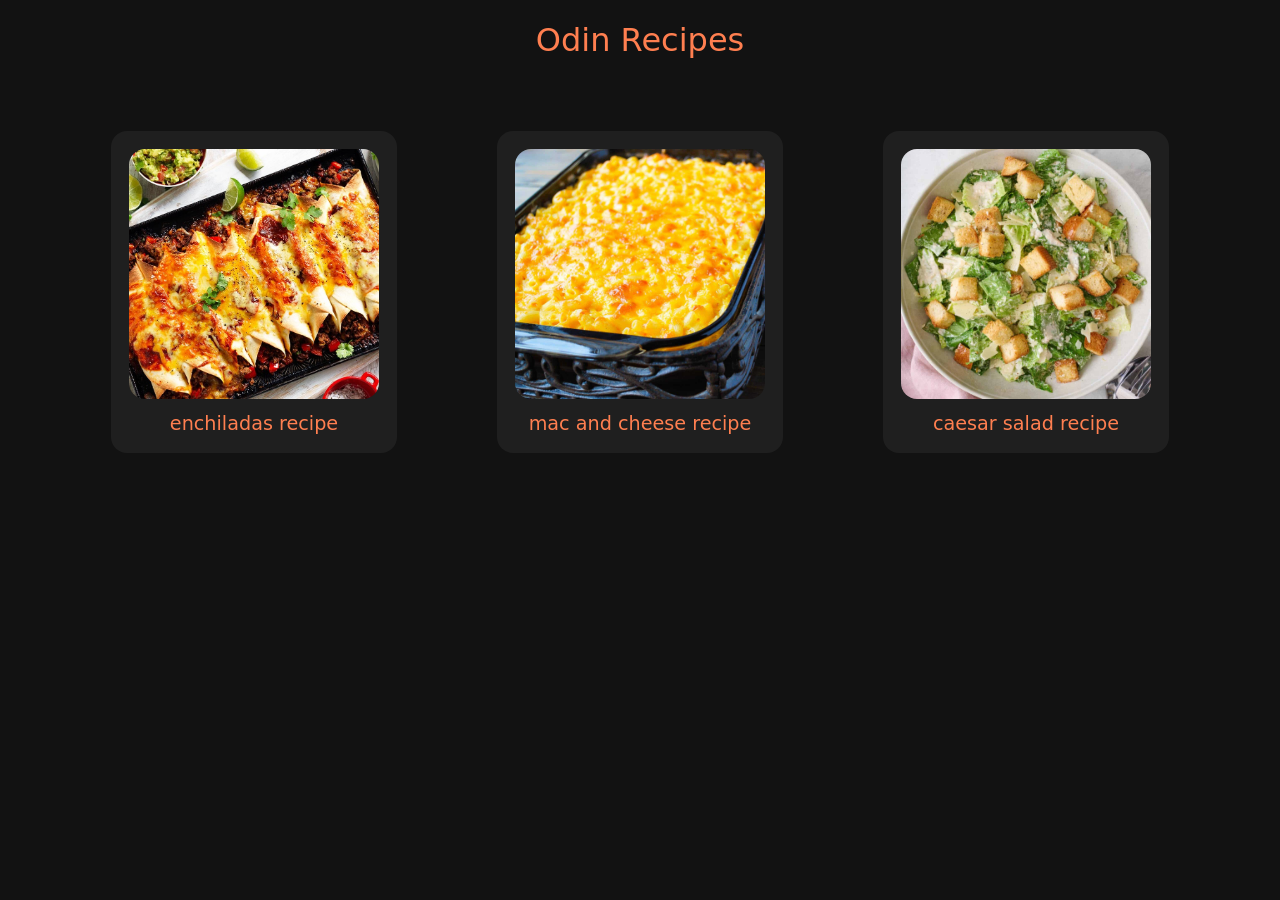
<file: index.html>
<!DOCTYPE html>
<html lang="en">
<head>
    <meta charset="UTF-8">
    <meta name="viewport" content="width=device-width, initial-scale=1.0">
    <link rel="stylesheet" href="style.css">
    <title>Document</title>
</head>
<body>
    <h1>Odin Recipes</h1>
    <div id="recipes">
        <ul>
            <li>
                <a href="recipes/enchilada.html"><img src="recipes/Desktop-Easy-Beef-Enchiladas.jpg" alt=""></a>
                <a href="recipes/enchilada.html">enchiladas recipe</a>
            </li>
            <li>
                <a href="recipes/macandcheese.html"><img src="recipes/Baked-mac-and-cheese-feature.jpg" alt=""></a>
                <a href="recipes/macandcheese.html">mac and cheese recipe</a>
            </li>
            <li>
                <a href="recipes/caesarsalad.html"><img src="recipes/Caesar-Salad-TIMG.jpg" alt=""></a>
                <a href="recipes/caesarsalad.html">caesar salad recipe</a>
            </li>
        </ul>
    </div>
</body>
</html>
</file>
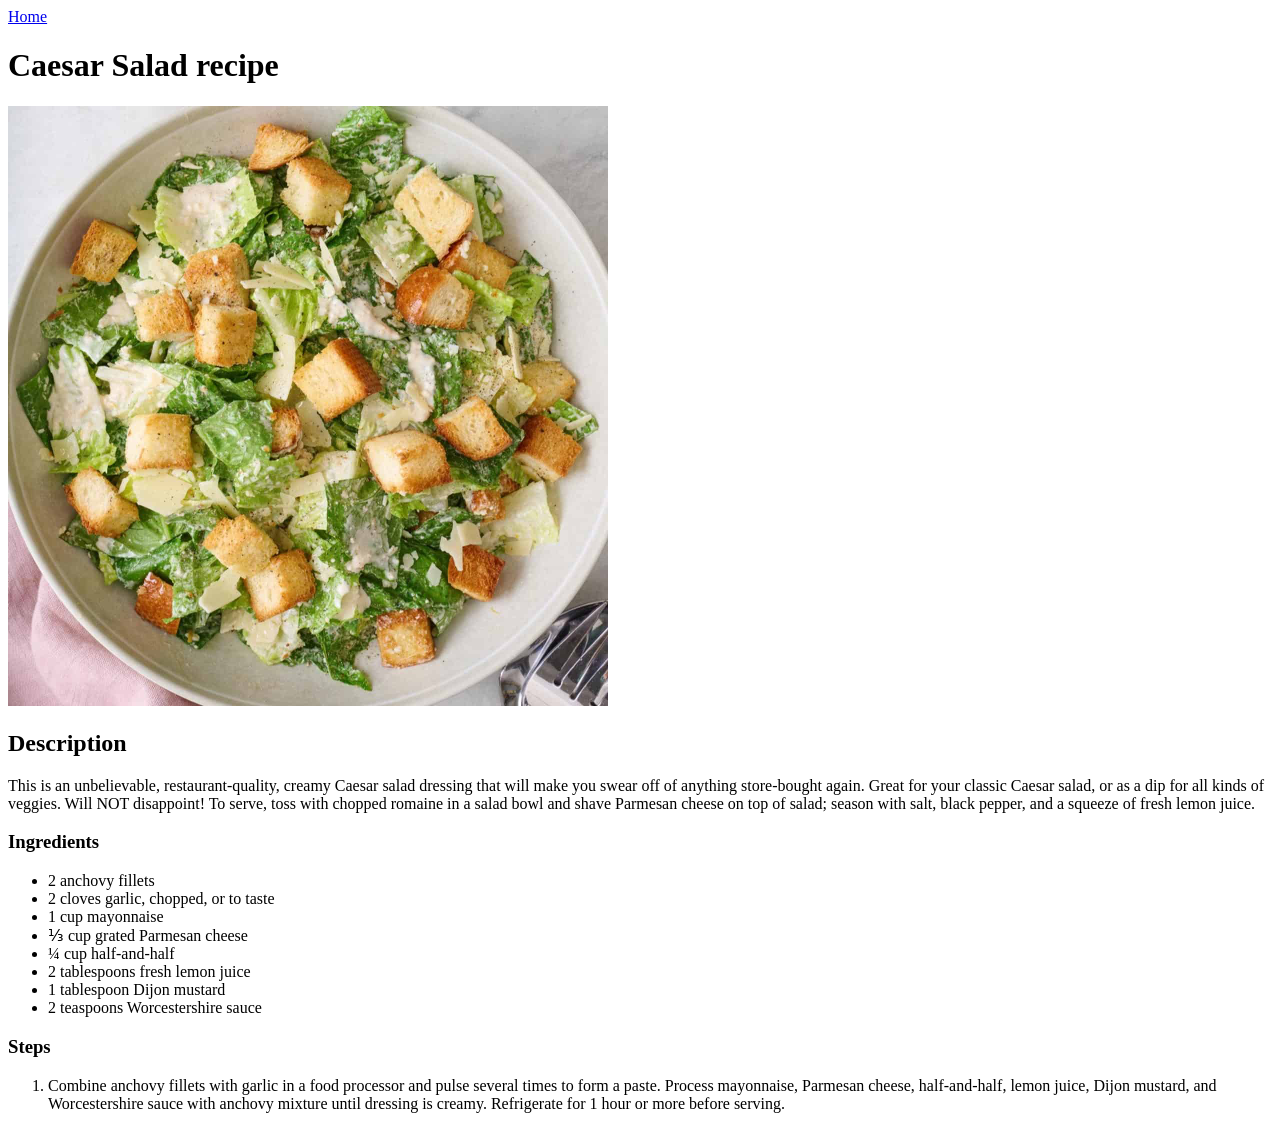
<file: recipes/caesarsalad.html>
<!DOCTYPE html>
<html lang="en">
<head>
    <meta charset="UTF-8">
    <meta name="viewport" content="width=device-width, initial-scale=1.0">
    <title>caesar salad recipe</title>
</head>
<body>
    <a href="../index.html">Home</a>
    <h1>Caesar Salad recipe</h1>
    <img src="Caesar-Salad-TIMG.jpg" alt="" width="600" height="600">
    <h2>Description</h2>
    <p>This is an unbelievable, restaurant-quality, creamy Caesar salad dressing that will make you swear off of anything store-bought again. Great for your classic Caesar salad, or as a dip for all kinds of veggies. Will NOT disappoint! To serve, toss with chopped romaine in a salad bowl and shave Parmesan cheese on top of salad; season with salt, black pepper, and a squeeze of fresh lemon juice.</p>
    <h3>Ingredients</h3>
    <ul>
        <li>2 anchovy fillets</li>
        <li>2 cloves garlic, chopped, or to taste</li>
        <li>1 cup mayonnaise</li>
        <li>⅓ cup grated Parmesan cheese</li>
        <li>¼ cup half-and-half</li>
        <li>2 tablespoons fresh lemon juice</li>
        <li>1 tablespoon Dijon mustard</li>
        <li>2 teaspoons Worcestershire sauce</li>
    </ul>
    <h3>Steps</h3>
    <ol>
        <li> Combine anchovy fillets with garlic in a food processor and pulse several times to form a paste. Process mayonnaise, Parmesan cheese, half-and-half, lemon juice, Dijon mustard, and Worcestershire sauce with anchovy mixture until dressing is creamy. Refrigerate for 1 hour or more before serving. </li>
    </ol>
</body>
</html>
</file>
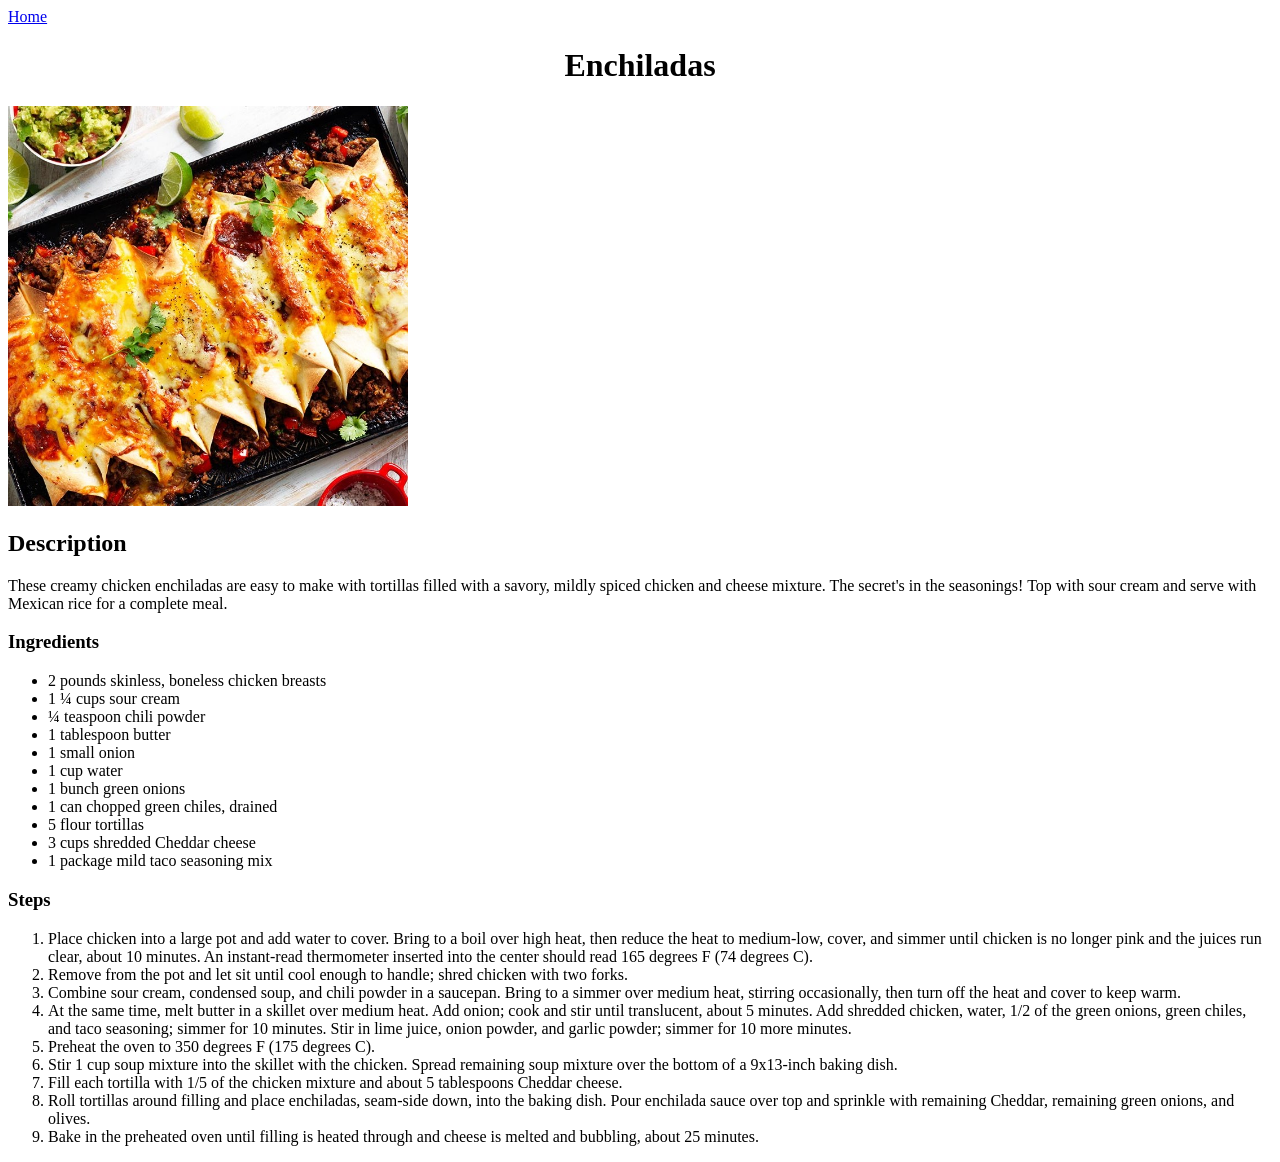
<file: recipes/enchilada.html>
<!DOCTYPE html>
<html lang="en">
<head>
    <meta charset="UTF-8">
    <meta name="viewport" content="width=device-width, initial-scale=1.0">
    <title>enchilada recipe</title>
    <link rel="stylesheet" href="recipe-style.css">
</head>
<body>
    <div id="home">
        <a href="../index.html">Home</a>
        <h1>Enchiladas</h1>
    </div>
    <img src="Desktop-Easy-Beef-Enchiladas.jpg" alt="" width="400" height="auto">
    <h2>Description</h2>
    <p>These creamy chicken enchiladas are easy to make with tortillas filled with a savory, mildly spiced chicken and cheese mixture. The secret's in the seasonings! Top with sour cream and serve with Mexican rice for a complete meal.</p>
    <h3>Ingredients</h3>
    <ul>
        <li>2 pounds skinless, boneless chicken breasts</li>
        <li>1 ¼ cups sour cream</li>
        <li>¼ teaspoon chili powder</li>
        <li>1 tablespoon butter</li>
        <li>1 small onion</li>
        <li>1 cup water</li>
        <li>1 bunch green onions</li>
        <li>1 can chopped green chiles, drained</li>
        <li>5 flour tortillas</li>
        <li>3 cups shredded Cheddar cheese</li>
        <li>1 package mild taco seasoning mix</li>
    </ul>
    <h3>Steps</h3>
    <ol>
        <li> Place chicken into a large pot and add water to cover. Bring to a boil over high heat, then reduce the heat to medium-low, cover, and simmer until chicken is no longer pink and the juices run clear, about 10 minutes. An instant-read thermometer inserted into the center should read 165 degrees F (74 degrees C). </li>
        <li> Remove from the pot and let sit until cool enough to handle; shred chicken with two forks. </li>
        <li> Combine sour cream, condensed soup, and chili powder in a saucepan. Bring to a simmer over medium heat, stirring occasionally, then turn off the heat and cover to keep warm. </li>
        <li> At the same time, melt butter in a skillet over medium heat. Add onion; cook and stir until translucent, about 5 minutes. Add shredded chicken, water, 1/2 of the green onions, green chiles, and taco seasoning; simmer for 10 minutes. Stir in lime juice, onion powder, and garlic powder; simmer for 10 more minutes. </li>
        <li> Preheat the oven to 350 degrees F (175 degrees C). </li>
        <li>Stir 1 cup soup mixture into the skillet with the chicken. Spread remaining soup mixture over the bottom of a 9x13-inch baking dish.</li>
        <li> Fill each tortilla with 1/5 of the chicken mixture and about 5 tablespoons Cheddar cheese. </li>
        <li> Roll tortillas around filling and place enchiladas, seam-side down, into the baking dish. Pour enchilada sauce over top and sprinkle with remaining Cheddar, remaining green onions, and olives. </li>
        <li> Bake in the preheated oven until filling is heated through and cheese is melted and bubbling, about 25 minutes. </li>
    </ol>
</body>
</html>
</file>
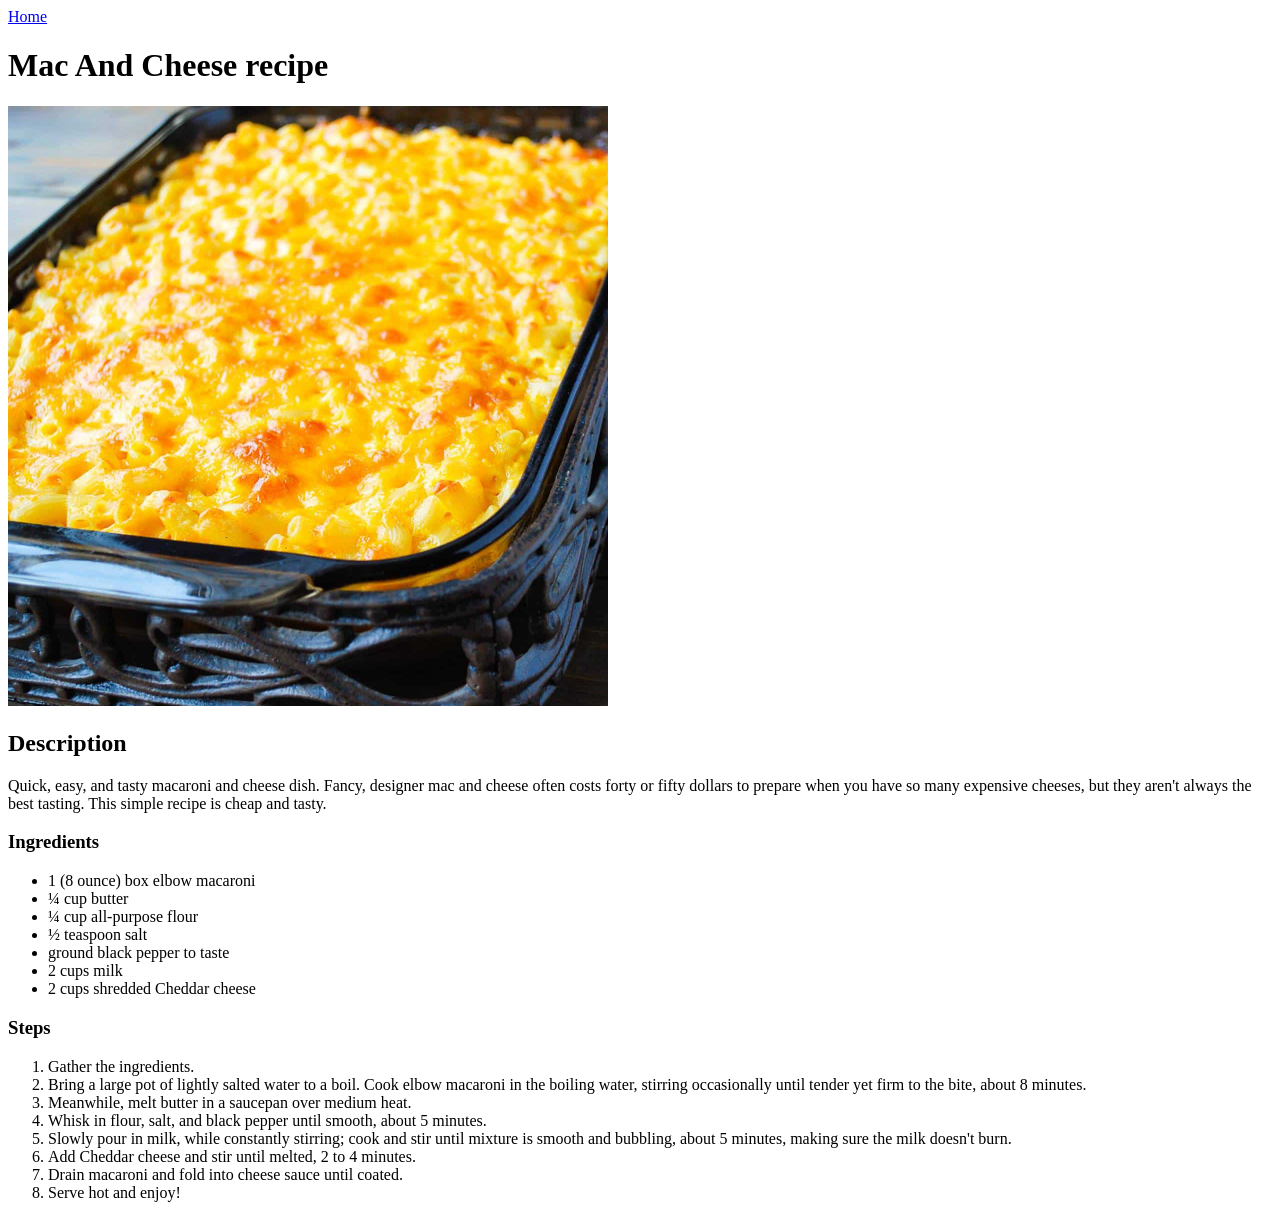
<file: recipes/macandcheese.html>
<!DOCTYPE html>
<html lang="en">
<head>
    <meta charset="UTF-8">
    <meta name="viewport" content="width=device-width, initial-scale=1.0">
    <title>mac and cheese recipe</title>
</head>
<body>
    <a href="../index.html">Home</a>
    <h1>Mac And Cheese recipe</h1>
    <img src="Baked-mac-and-cheese-feature.jpg" alt="" width="600" height="600">
    <h2>Description</h2>
    <p>Quick, easy, and tasty macaroni and cheese dish. Fancy, designer mac and cheese often costs forty or fifty dollars to prepare when you have so many expensive cheeses, but they aren't always the best tasting. This simple recipe is cheap and tasty.</p>
    <h3>Ingredients</h3>
    <ul>
        <li>1 (8 ounce) box elbow macaroni</li>
        <li>¼ cup butter</li>
        <li>¼ cup all-purpose flour</li>
        <li>½ teaspoon salt</li>
        <li>ground black pepper to taste</li>
        <li>2 cups milk</li>
        <li>2 cups shredded Cheddar cheese</li>
    </ul>
    <h3>Steps</h3>
    <ol>
        <li> Gather the ingredients. </li>
        <li> Bring a large pot of lightly salted water to a boil. Cook elbow macaroni in the boiling water, stirring occasionally until tender yet firm to the bite, about 8 minutes. </li>
        <li> Meanwhile, melt butter in a saucepan over medium heat. </li>
        <li> Whisk in flour, salt, and black pepper until smooth, about 5 minutes. </li>
        <li> Slowly pour in milk, while constantly stirring; cook and stir until mixture is smooth and bubbling, about 5 minutes, making sure the milk doesn't burn. </li>
        <li> Add Cheddar cheese and stir until melted, 2 to 4 minutes. </li>
        <li> Drain macaroni and fold into cheese sauce until coated. </li>
        <li> Serve hot and enjoy! </li>
    </ol>
</body>
</html>
</file>
<file: style.css>
/**{
    outline: 2px solid red;
}*/
body{
    background-color: #121212;
    font-family: system-ui, -apple-system, BlinkMacSystemFont, 'Segoe UI', Roboto, Oxygen, Ubuntu, Cantarell, 'Open Sans', 'Helvetica Neue', sans-serif;
}
h1{
    text-align: center;
    color: coral;
    font-weight: lighter;
    padding-bottom: 50px;
}
a{
    color: coral;
    font-size: larger;
    text-decoration: none;
}
ul {
  display: flex;
  justify-content: center;
  list-style: none;
  margin: 0;
  padding: 0;
  gap: 100px;
}
li {
  display: flex;
  flex-direction: column;
  align-items: center; 
  gap: 8px;
  background-color: #1f1f1f;
  padding: 18px;
  border-radius: 16px
}
li img {
  width: auto;
  height: 250px;
  object-fit: contain;
  border-radius: 16px;
}
div{
    border: auto;
}
</file>
<file: recipes/recipe-style.css>
a{
    display: inline-flex;
    justify-content: center;
}
div h1{
    text-align: center;
}
</file>
